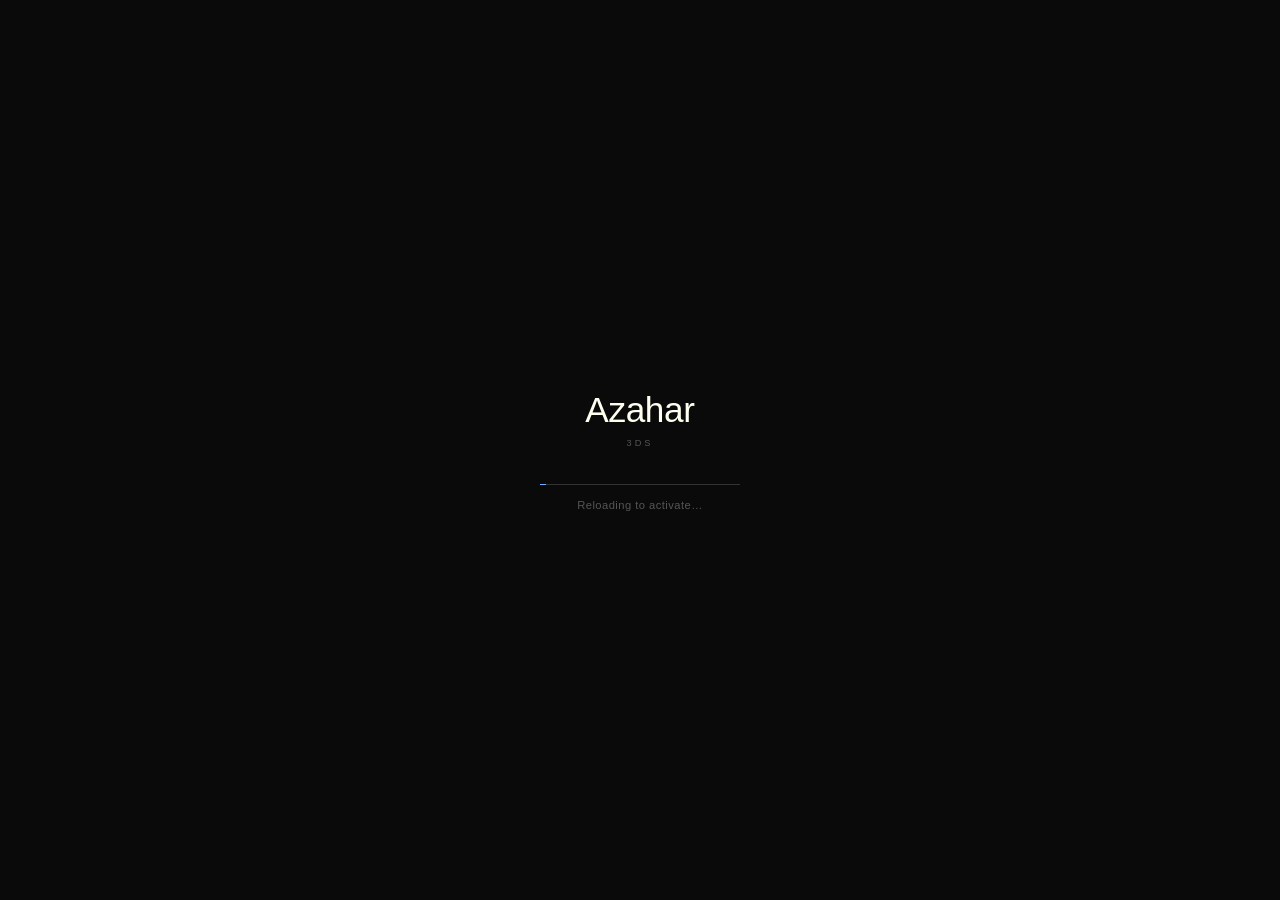
<file: azahar-standalone/index.html>
<!DOCTYPE html>
<html lang="en">
<head>
<meta charset="utf-8">
<meta name="viewport" content="width=device-width,initial-scale=1">
<title>Azahar</title>
<style>
  :root{
    --bg:#0a0a0a;
    --ivory:#fffff0;
    --muted:#555;
    --dim:#333;
    --accent:#6ab0ff;
  }
  *{margin:0;padding:0;box-sizing:border-box;border:none;outline:none}
  html,body{width:100%;height:100%;background:var(--bg);overflow:hidden;
    font-family:-apple-system,BlinkMacSystemFont,"Segoe UI",Roboto,Helvetica,Arial,sans-serif}

  #boot{position:fixed;inset:0;display:flex;flex-direction:column;
    align-items:center;justify-content:center;gap:0;padding:24px}
  #boot.hidden{display:none}

  h1{font-size:2.2rem;font-weight:300;letter-spacing:-.01em;color:var(--ivory)}
  .sub{font-size:.58rem;font-weight:500;letter-spacing:.32em;
    text-transform:uppercase;color:var(--muted);margin-top:8px}

  #bar{width:200px;height:1px;background:var(--dim);margin-top:36px;overflow:hidden}
  #bar > div{height:100%;width:0;background:var(--accent);transition:width .3s}

  #status{font-size:.7rem;color:var(--muted);margin-top:14px;
    letter-spacing:.04em;min-height:1em;text-align:center}

  #emu{position:fixed;inset:0;display:none;background:#000}
  #emu.on{display:block}
  #canvas{width:100%;height:100%;display:block;object-fit:contain;
    image-rendering:pixelated}
</style>
</head>
<body>

<div id="boot">
  <h1>Azahar</h1>
  <div class="sub">3DS</div>
  <div id="bar"><div></div></div>
  <div id="status"></div>
</div>

<div id="emu">
  <canvas id="canvas" width="400" height="480"></canvas>
</div>

<script src="app.js"></script>
</body>
</html>
</file>
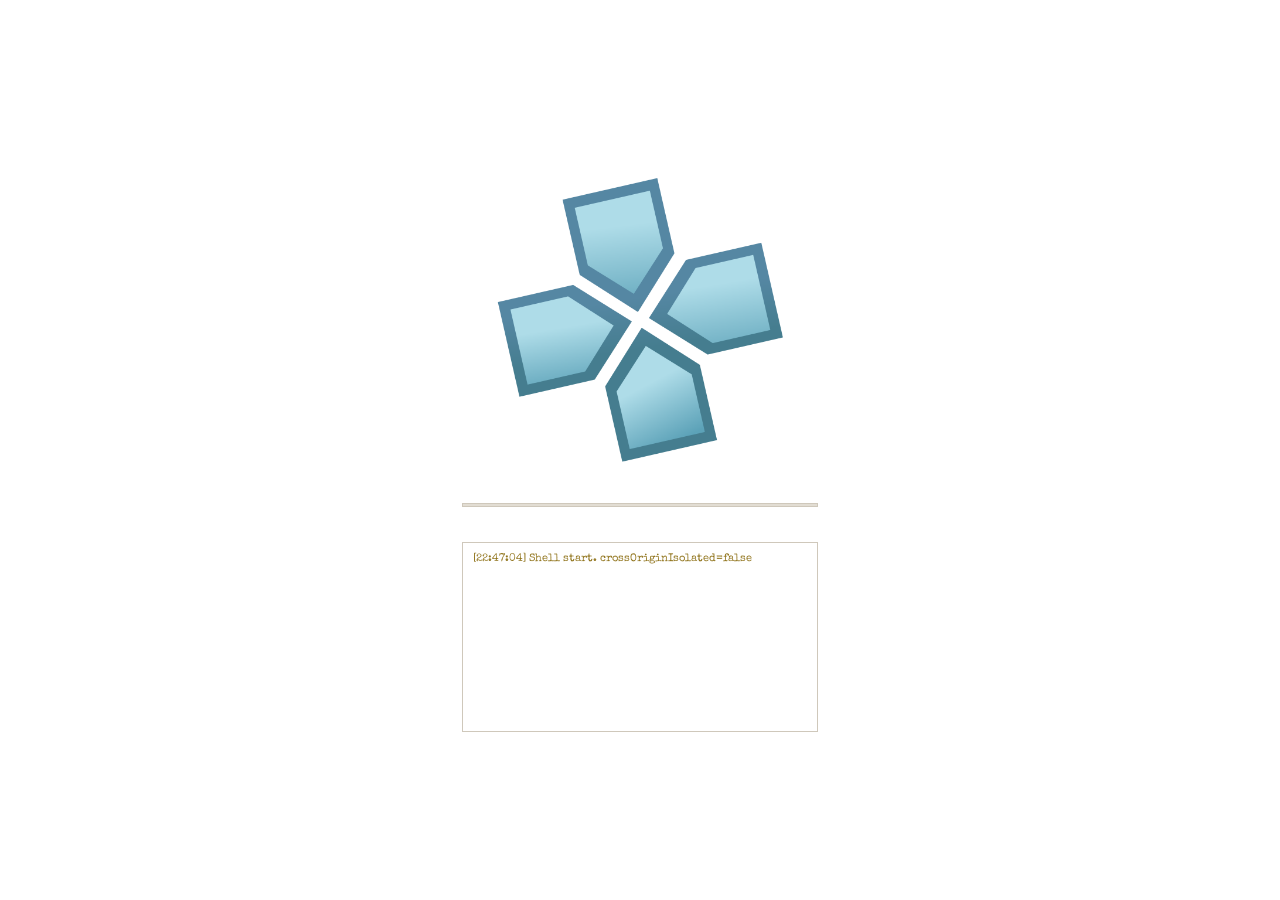
<file: sg-recomp/index.html>
<!doctype html>
<html lang="en">
<head>
  <meta charset="utf-8">
  <meta name="viewport" content="width=device-width, initial-scale=1, viewport-fit=cover, user-scalable=no">
  <title>ppsspp web · psp emulator</title>
  <meta name="description" content="browser-native psp emulator — bring your own roms from any url or file.">
  <meta name="theme-color" content="#0c0b0a">
  <meta name="apple-mobile-web-app-capable" content="yes">
  <meta name="apple-mobile-web-app-status-bar-style" content="black">
  <link rel="preconnect" href="https://fonts.googleapis.com">
  <link rel="preconnect" href="https://fonts.gstatic.com" crossorigin>
  <link href="https://fonts.googleapis.com/css2?family=Special+Elite&display=swap" rel="stylesheet">
  <link rel="manifest" href="manifest.webmanifest">
  <link rel="icon" href="assets/ppsspp-logo-192.png">
  <link rel="stylesheet" href="app.css">
</head>
<body>

  <!-- game canvas (owned by ppsspp) -->
  <div id="stage">
    <canvas id="canvas" tabindex="-1"></canvas>
    <div id="stagebadge" hidden></div>
  </div>

  <!-- boot page: logo · loading bar · console. nothing else. -->
  <div id="boot">
    <div class="boot-inner">
      <img class="boot-logo" src="assets/ppsspp-logo-512.png" alt="">
      <div class="bootload">
        <div id="bootbar"><div id="bootbar-fill"></div></div>
        <div id="bootstatus"></div>
      </div>
      <div id="bootConsole" aria-live="polite"></div>
      <div id="booterror" hidden></div>
    </div>
  </div>

  <!-- side panel -->
  <div id="backdrop"></div>
  <aside id="panel" aria-hidden="true">
    <header class="panel-head">
      <button class="tab active" data-tab="library">library</button>
      <button class="tab" data-tab="saves">saves</button>
      <button class="tab" data-tab="info">info</button>
      <button class="tab" data-tab="log">log</button>
      <button id="panelclose" title="close">✕</button>
    </header>
    <div class="panel-body">
      <section class="tab-panel active" id="tabLibrary">
        <div class="panel-note">games you add are stored in this browser (opfs) and mounted at /games.</div>
        <div class="row-actions">
          <button class="btn" id="libraryAddBtn">add game file…</button>
          <input type="file" id="gameFile" accept=".iso,.cso,.chd,.pbp,.elf,.prx" hidden>
        </div>
        <div id="libraryGrid"></div>
        <div class="storage-line" id="storageLine"></div>
      </section>

      <section class="tab-panel" id="tabSaves">
        <div id="saveStats"></div>
        <div class="row-actions">
          <button class="btn" id="syncSavesBtn">sync now</button>
          <button class="btn" id="exportSavesBtn">export all…</button>
          <button class="btn" id="importSavesBtn">import…</button>
          <input type="file" id="importSavesFile" accept=".ppsspp,.json" hidden>
        </div>
        <div id="savesList"></div>
      </section>

      <section class="tab-panel" id="tabInfo">
        <div class="info-grid" id="infoGrid"></div>
        <div class="panel-note">keyboard — ppsspp defaults (remap in-game: settings ▸ controls ▸ keyboard)</div>
        <div id="controls-table-panel"></div>
        <div class="row-actions diagnostics">
          <button class="btn" id="diagnosticsBtn">export diagnostics</button>
          <button class="btn danger" id="resetSettingsBtn">reset emulator settings</button>
        </div>
      </section>

      <section class="tab-panel" id="tabLog">
        <div><input id="logFilter" type="text" placeholder="filter…" autocomplete="off"></div>
        <div id="logView" aria-live="polite"></div>
      </section>
    </div>
  </aside>

  <!-- confirm -->
  <div id="confirmmodal" aria-hidden="true">
    <div class="modal-card">
      <p id="confirmText" class="modal-text"></p>
      <div class="modal-actions">
        <button class="btn" id="confirmYes">confirm</button>
        <button class="btn subtle" id="confirmNo">cancel</button>
      </div>
    </div>
  </div>

  <!-- footer overlay: appears when pointer enters bottom 3% -->
  <div id="footzone"></div>
  <footer id="footer" aria-label="player controls">
    <button class="f-btn" id="footPlay" title="library">▶ library</button>
    <button class="f-btn" id="footLoad" title="add a game file">＋ load</button>
    <button class="f-btn" id="footSaves" title="saves">≡ saves</button>
    <button class="f-btn" id="footInfo" title="system info">℗ info</button>
    <span class="f-space"></span>
    <button class="f-btn" id="footFull" title="fullscreen">⛶ full</button>
    <button class="f-btn danger" id="footExit" title="exit to ppsspp home menu">⏻ exit</button>
    <span id="fpsline">fps <b>—</b></span>
  </footer>

  <div class="toast" id="toast"></div>
  <noscript><p style="padding:20px">this emulator needs javascript + webassembly.</p></noscript>

  <script src="app.js"></script>
</body>
</html>
</file>
<file: sg-recomp/app.css>
/* ppsspp web shell — dark interface · special elite
   boot page stays pure white so sglogo.jpg lands on paper black-ink as designed */

:root {
  --bg: #0c0b0a;
  --panel: #14120f;
  --panel2: #1b1815;
  --ink: #d6cfc3;
  --dim: #8a8276;
  --faint: #5d564c;
  --line: #262220;
  --line2: #3a342e;
  --red: #c8352f;
  --red-ink: rgba(200, 53, 47, 0.14);
  --gold: #c9a24a;
  --green: #7da05c;
  --mono: "Special Elite", "Courier New", ui-monospace, monospace;
}

* { box-sizing: border-box; }

html, body {
  margin: 0;
  height: 100%;
  background: var(--bg);
  color: var(--ink);
  font: 13px/1.55 var(--mono);
  overflow: hidden;
}

button { font: inherit; cursor: pointer; }
a { color: var(--dim); text-decoration: none; }
a:hover { color: var(--ink); }
code { font: inherit; color: var(--dim); }

/* ── stage ─────────────────────────────────────────────────────── */

#stage { position: fixed; inset: 0; background: #000; }

#canvas {
  position: absolute;
  inset: 0;
  width: 100%;
  height: 100%;
  outline: none;
}

/* the badge sits on top of game video */
#stagebadge {
  position: absolute;
  top: 10px;
  left: 10px;
  z-index: 5;
  padding: 3px 9px;
  border: 1px solid #3a332a;
  color: #cfc7b8;
  font-size: 10px;
  letter-spacing: 0.08em;
  background: rgba(12, 10, 8, 0.85);
}
#stagebadge[data-tone="run"] { color: #d9c37a; }
#stagebadge[data-tone="err"] { color: #e06a6a; }

/* ── boot page: logo · loading bar · console (white paper) ─────── */

#boot {
  position: fixed;
  inset: 0;
  z-index: 30;
  display: flex;
  align-items: center;
  justify-content: center;
  background: #ffffff;
  color: #17140f;
  overflow: auto;
}
#boot.hide { opacity: 0; pointer-events: none; transition: opacity 0.45s ease; }
#boot.gone { display: none; }

.boot-inner {
  width: min(380px, 88vw);
  min-height: 100%;
  display: flex;
  flex-direction: column;
  align-items: center;
  justify-content: center;
  padding: 30px 12px;
}

.boot-logo {
  width: min(300px, 74vw);
  height: auto;
  image-rendering: auto;
  margin-bottom: 34px;
}

.bootload { width: 100%; }

#bootbar {
  height: 4px;
  background: #e2ddd3;
  border: 1px solid #cfc8bb;
  padding: 1px;
}
#bootbar-fill {
  height: 100%;
  width: 2%;
  background: var(--red);
  transition: width 0.25s ease;
}

#bootstatus {
  margin-top: 6px;
  color: #6f6759;
  font-size: 10.5px;
  min-height: 15px;
  letter-spacing: 0.03em;
}

#bootConsole {
  width: 100%;
  height: 190px;
  overflow-y: auto;
  margin-top: 14px;
  padding: 8px 10px;
  border: 1px solid #cfc8bb;
  text-align: left;
  font-size: 10.5px;
  line-height: 1.65;
  color: #4f483e;
  scrollbar-width: thin;
  scrollbar-color: #cfc8bb transparent;
}
#bootConsole .line { word-break: break-all; }
#bootConsole .l-ts { color: #a49a89; margin-right: 4px; }
#bootConsole .l-ok { color: #4c7a3f; }
#bootConsole .l-warn { color: #92761f; }
#bootConsole .l-err { color: #b3272d; }

#booterror {
  width: 100%;
  margin-top: 12px;
  padding: 10px 12px;
  border: 1px solid #b3272d;
  color: #17140f;
  background: #fff3f0;
  font-size: 11px;
  text-align: left;
  white-space: pre-wrap;
}

/* ── footer overlay: reveal on bottom 3% hover ─────────────────── */

#footzone { position: fixed; left: 0; right: 0; bottom: 0; height: 3vh; z-index: 18; }

#footer {
  position: fixed;
  left: 0;
  right: 0;
  bottom: 0;
  z-index: 19;
  height: 40px;
  display: flex;
  align-items: stretch;
  background: rgba(12, 11, 10, 0.94);
  border-top: 1px solid var(--line2);
  transform: translateY(102%);
  transition: transform 0.18s ease;
}
#footzone:hover ~ #footer, #footer:hover { transform: none; }
body.foot-reveal #footer { transform: none; }

.f-btn {
  display: flex;
  align-items: center;
  gap: 7px;
  padding: 0 15px;
  border: 0;
  border-right: 1px solid var(--line);
  background: none;
  color: var(--dim);
  font-size: 11.5px;
  letter-spacing: 0.04em;
}
.f-btn:hover { color: var(--ink); background: var(--panel2); }
.f-btn.danger:hover { color: var(--red); }
.f-btn s { text-decoration: none; color: var(--red); font-size: 10px; }
.f-space { flex: 1; }

#fpsline {
  display: flex;
  align-items: center;
  padding: 0 14px;
  border-left: 1px solid var(--line);
  color: var(--faint);
  font-size: 10.5px;
  letter-spacing: 0.06em;
}
#fpsline b { color: var(--gold); font-weight: 400; margin-left: 6px; }

body:not(.running) #footer, body:not(.running) #footzone { display: none; }

/* ── side panel ────────────────────────────────────────────────── */

#panel {
  position: fixed;
  top: 0;
  right: 0;
  bottom: 0;
  z-index: 20;
  width: min(400px, 100vw);
  background: rgba(20, 18, 15, 0.98);
  border-left: 1px solid var(--line2);
  transform: translateX(101%);
  transition: transform 0.22s ease;
  display: flex;
  flex-direction: column;
}
body.panel-open #panel { transform: none; }

#backdrop {
  position: fixed;
  inset: 0;
  z-index: 18;
  background: rgba(0, 0, 0, 0.45);
  opacity: 0;
  pointer-events: none;
  transition: opacity 0.2s ease;
}
body.panel-open #backdrop { opacity: 1; pointer-events: auto; }

.panel-head {
  display: flex;
  align-items: center;
  gap: 2px;
  padding: 9px 10px;
  border-bottom: 1px solid var(--line);
}
.tab {
  border: 0;
  background: none;
  color: var(--dim);
  padding: 5px 11px;
  font-size: 11.5px;
  letter-spacing: 0.05em;
  border-bottom: 2px solid transparent;
}
.tab.active { color: var(--ink); border-bottom-color: var(--red); }
#panelclose { margin-left: auto; border: 0; background: none; color: var(--faint); padding: 4px 8px; }
#panelclose:hover { color: var(--red); }

.panel-body {
  flex: 1;
  overflow-y: auto;
  padding: 13px 15px 30px;
  scrollbar-width: thin;
  scrollbar-color: var(--line2) transparent;
}
.panel-note { color: var(--faint); font-size: 10.5px; margin: 2px 0 12px; }

.row-actions { display: flex; flex-wrap: wrap; gap: 7px; margin: 0 0 14px; }
.btn { border: 1px solid var(--line2); background: none; color: var(--ink); padding: 6px 12px; font-size: 11.5px; }
.btn:hover { border-color: var(--red); color: var(--red); }
.btn.danger:hover, .danger:hover { color: var(--red); border-color: var(--red); background: var(--red-ink); }
.btn.subtle { color: var(--dim); }

/* library rows */
.lib-row {
  display: flex;
  align-items: center;
  gap: 11px;
  padding: 9px 10px;
  margin: 0 0 6px;
  border: 1px solid var(--line);
  border-left: 3px solid var(--line2);
}
.lib-ico { width: 44px; height: 44px; flex: none; object-fit: contain; background: #000; border: 1px solid var(--line); }
.lib-ico-ph {
  width: 44px;
  height: 44px;
  flex: none;
  display: flex;
  align-items: center;
  justify-content: center;
  text-align: center;
  color: var(--faint);
  background: var(--panel2);
  font-size: 9px;
  padding: 2px;
}
.lib-body { flex: 1; min-width: 0; }
.lib-name { color: var(--ink); font-size: 12px; overflow: hidden; text-overflow: ellipsis; white-space: nowrap; }
.lib-meta { color: var(--faint); font-size: 10px; margin-top: 2px; }
.lib-meta b { color: var(--gold); font-weight: 400; }
.lib-act { display: flex; gap: 5px; }
.lib-act .btn { padding: 4px 9px; font-size: 10.5px; }

.storage-line { margin-top: 10px; color: var(--faint); font-size: 10px; }
.empty { border: 1px dotted var(--line2); color: var(--faint); font-size: 11px; padding: 14px 12px; text-align: center; }

/* saves */
#saveStats { color: var(--faint); font-size: 10px; margin: 2px 0 10px; }
.save-row {
  display: flex;
  align-items: center;
  gap: 10px;
  border: 1px solid var(--line);
  border-left: 3px solid var(--line2);
  padding: 8px 10px;
  margin-bottom: 6px;
}
.save-ico { width: 40px; height: 40px; flex: none; object-fit: cover; background: #000; border: 1px solid var(--line); }
.save-ico.ph::before { content: "▪"; color: var(--faint); }
.save-body { flex: 1; min-width: 0; }
.save-name { font-size: 11.5px; color: var(--ink); white-space: nowrap; overflow: hidden; text-overflow: ellipsis; }
.save-meta { color: var(--faint); font-size: 10px; }
.save-act { display: flex; gap: 5px; }
.save-act .btn { padding: 3px 8px; font-size: 10.5px; }

/* info */
.info-grid { margin: 0 0 12px; }
.info-row { display: flex; justify-content: space-between; gap: 12px; padding: 5px 0; border-bottom: 1px dotted var(--line); font-size: 11.5px; }
.info-row span:first-child { color: var(--dim); }
.info-row span:last-child { color: var(--ink); text-align: right; }
.info-row .good { color: var(--green); }
.info-row .warn { color: var(--gold); }
.info-row .bad { color: var(--red); }
#controls-table-panel .info-row span:last-child { color: var(--dim); }
.row-actions.diagnostics { margin-top: 14px; }

/* log */
#logFilter {
  width: 100%;
  border: 1px solid var(--line2);
  background: var(--panel2);
  color: var(--ink);
  font: 11px var(--mono);
  padding: 6px 10px;
  margin-bottom: 9px;
}
#logFilter:focus { outline: none; border-color: var(--red); }
#logView {
  height: calc(100vh - 210px);
  overflow-y: auto;
  border: 1px solid var(--line);
  padding: 8px 10px;
  font-size: 10px;
  line-height: 1.6;
  scrollbar-width: thin;
  scrollbar-color: var(--line2) transparent;
}
.log-line { color: var(--dim); word-break: break-all; }
.l-ts { color: var(--faint); margin-right: 4px; }
.log-line.l-ok { color: var(--green); }
.log-line.l-warn { color: var(--gold); }
.log-line.l-err { color: var(--red); }

/* ── modal + toast ─────────────────────────────────────────────── */

#confirmmodal {
  position: fixed;
  inset: 0;
  z-index: 40;
  display: none;
  align-items: center;
  justify-content: center;
  background: rgba(0, 0, 0, 0.55);
}
#confirmmodal.open { display: flex; }
.modal-card { width: min(380px, 90vw); border: 1px solid var(--line2); background: var(--panel); padding: 16px 18px; }
.modal-text { margin: 0 0 14px; font-size: 12px; white-space: pre-wrap; }
.modal-actions { display: flex; justify-content: flex-end; gap: 7px; }

#toast {
  position: fixed;
  left: 50%;
  bottom: 52px;
  transform: translate(-50%, 8px);
  z-index: 50;
  border: 1px solid var(--line2);
  border-left: 3px solid var(--red);
  background: var(--panel);
  color: var(--ink);
  padding: 8px 14px;
  font-size: 11.5px;
  opacity: 0;
  pointer-events: none;
  transition: opacity 0.2s ease, transform 0.2s ease;
  max-width: 86vw;
}
#toast.show { opacity: 1; transform: translate(-50%, 0); }

/* ── touch & tiny screens ──────────────────────────────────────── */

@media (pointer: coarse) {
  #footer { transform: none; }
}

@media (max-width: 640px) {
  #panel { width: 100vw; }
}

@media (max-height: 480px) {
  .boot-logo { margin-bottom: 16px; width: min(220px, 60vw); }
  #bootConsole { height: 120px; }
}

@media (prefers-reduced-motion: reduce) {
  * { transition: none !important; }
}
</file>
